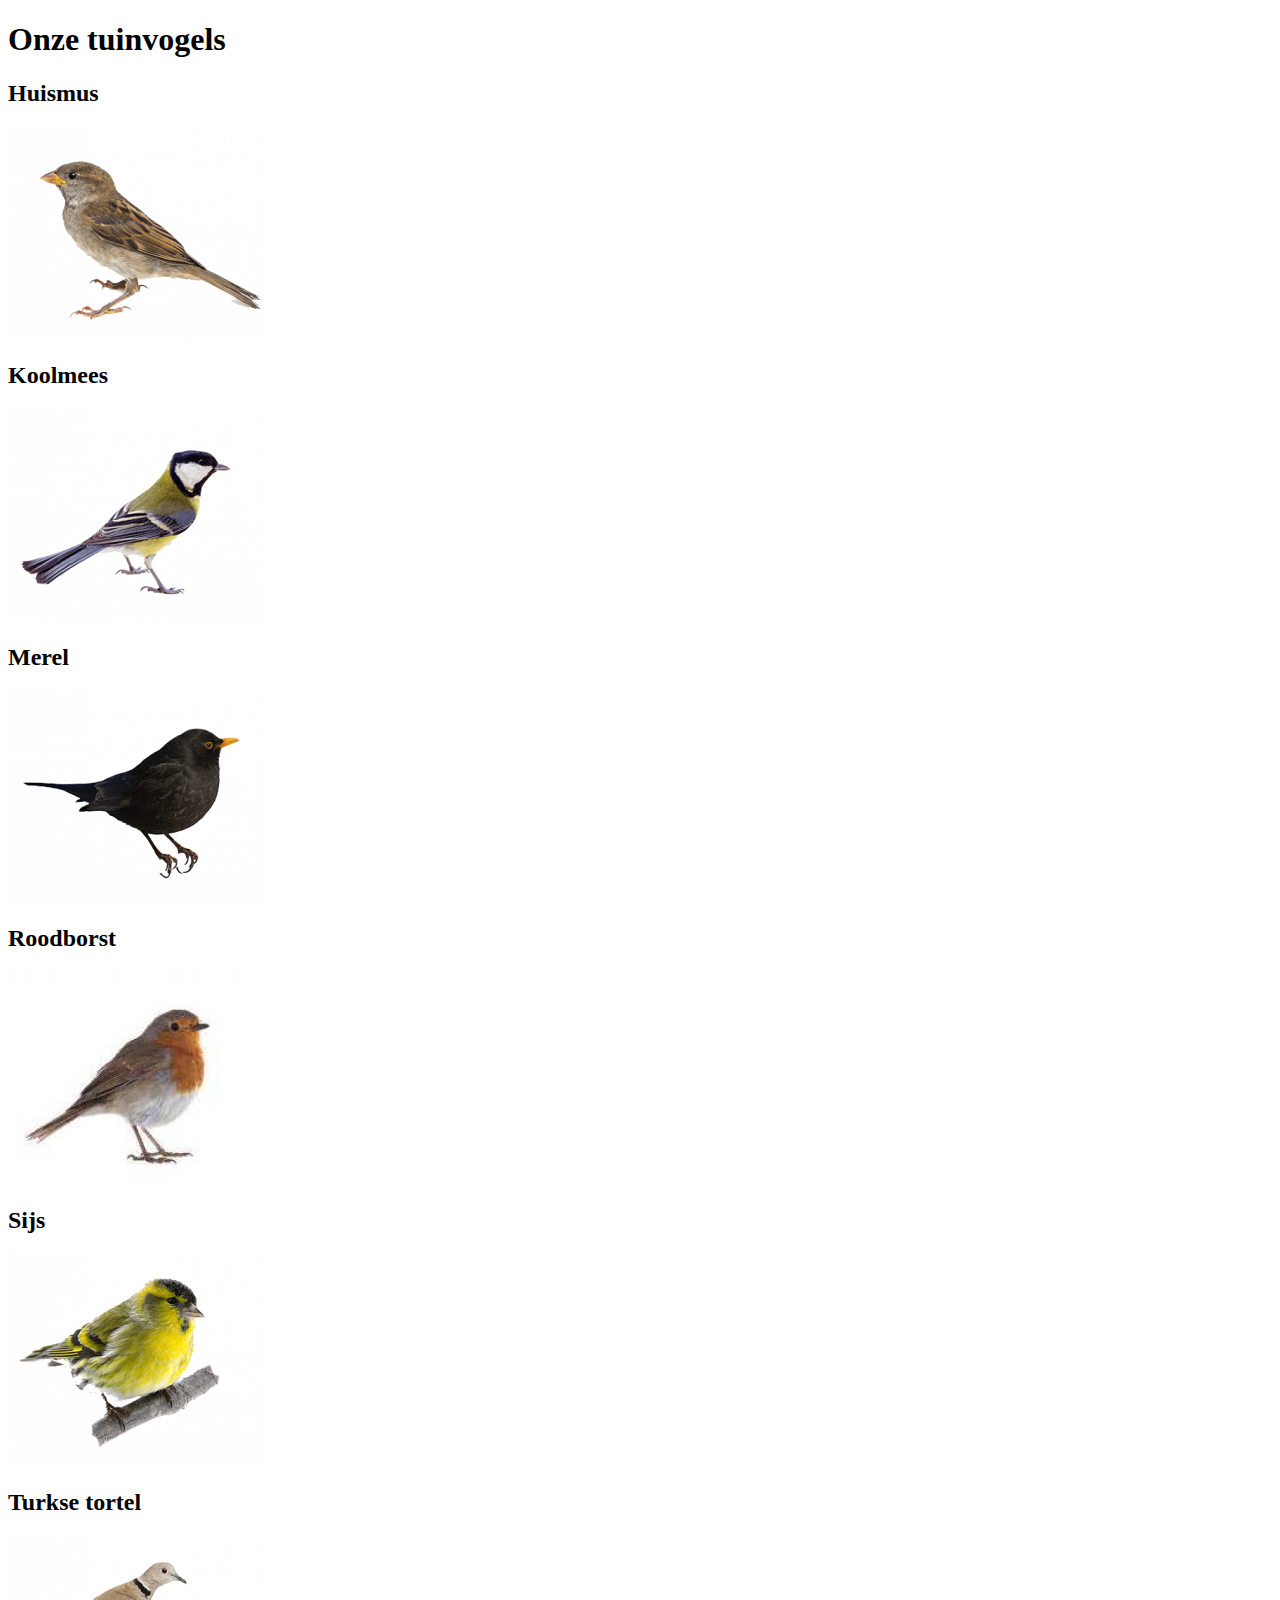
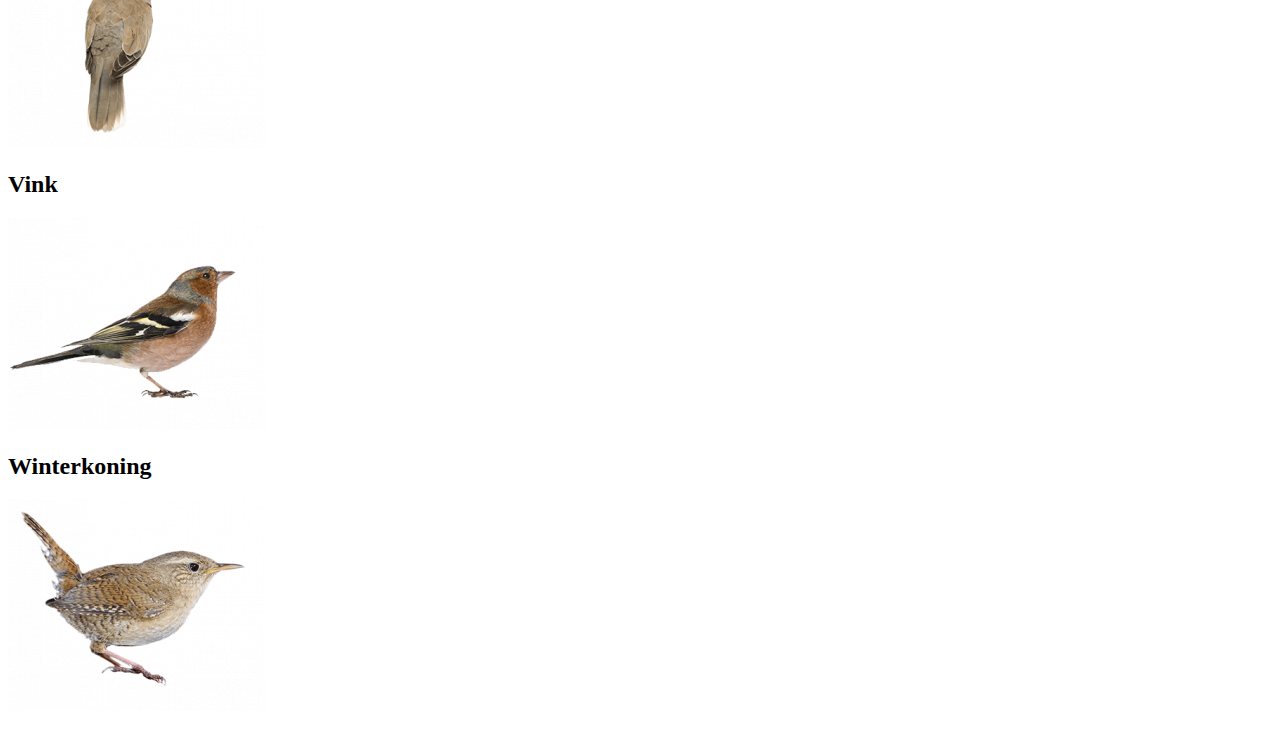
<file: vraag2/index.html>
<!DOCTYPE html>
<html lang="en">

<head>
  <meta charset="UTF-8">
  <meta http-equiv="X-UA-Compatible" content="IE=edge">
  <meta name="viewport" content="width=device-width, initial-scale=1.0">
  <title>Vraag 2</title>
  <link rel="preconnect" href="https://fonts.googleapis.com">
  <link rel="preconnect" href="https://fonts.gstatic.com" crossorigin>
  <link href="https://fonts.googleapis.com/css2?family=Kablammo&display=swap" rel="stylesheet">
  <link rel="stylesheet" href="css/main.css">
</head>

<body>
  <h1>Onze tuinvogels</h1>

  <div class="grid">
    <div>
      <h2>Huismus</h2>
      <p><img src="images/huismus.png" alt="huismus"></p>
    </div>
    <div>
      <h2>Koolmees</h2>
      <p><img src="images/koolmees.png" alt="koolmees"></p>
    </div>
    <div>
      <h2>Merel</h2>
      <p><img src="images/merel.png" alt="merel"></p>
    </div>
    <div>
      <h2>Roodborst</h2>
      <p><img src="images/roodborst.jpg" alt="roodborst"></p>
    </div>
    <div>
      <h2>Sijs</h2>
      <p><img src="images/sijs.png" alt="sijs"></p>
    </div>
    <div>
      <h2>Turkse tortel</h2>
      <p><img src="images/turkse-tortel.png" alt="turkse tortel"></p>
    </div>
    <div>
      <h2>Vink</h2>
      <p><img src="images/vink.png" alt="vink"></p>
    </div>
    <div>
      <h2>Winterkoning</h2>
      <p><img src="images/winterkoning.png" alt="winterkoning"></p>
    </div>
  </div>

</body>

</html>
</file>
<file: vraag2/css/main.css>

</file>
